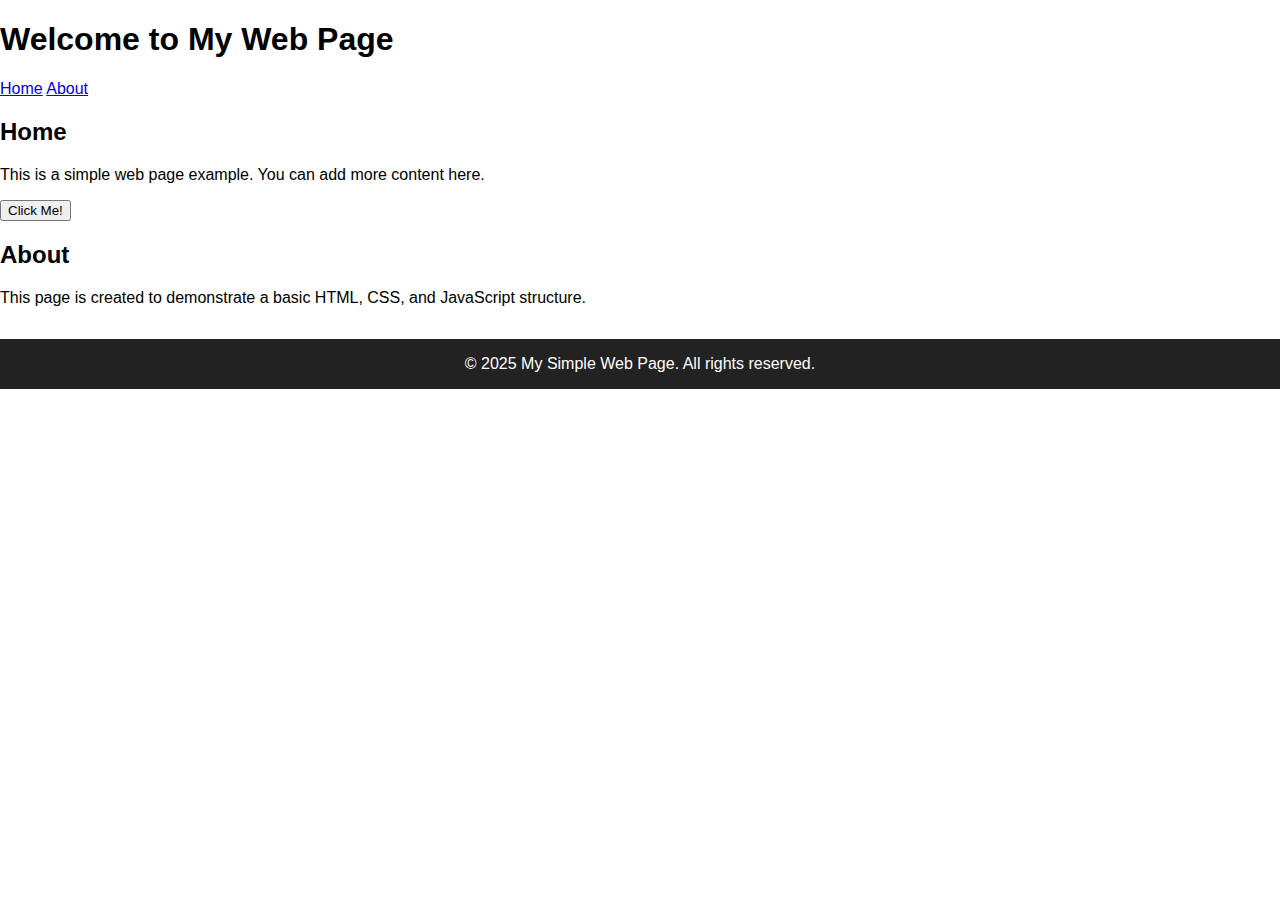
<file: index.html>
<!DOCTYPE html>
<html lang="en">
<head>
  <meta charset="UTF-8" />
  <meta name="viewport" content="width=device-width, initial-scale=1.0" />
  <title>My Simple Web Page</title>
  <link rel="stylesheet" href="style.css" />
</head>
<body>

  <header>
    <h1>Welcome to My Web Page</h1>
  </header>

  <nav>
    <a href="#home">Home</a>
    <a href="#about">About</a>
  </nav>

  <section id="home">
    <h2>Home</h2>
    <p>This is a simple web page example. You can add more content here.</p>
    <button onclick="showMessage()">Click Me!</button>
  </section>

  <section id="about">
    <h2>About</h2>
    <p>This page is created to demonstrate a basic HTML, CSS, and JavaScript structure.</p>
  </section>

  <footer>
    &copy; 2025 My Simple Web Page. All rights reserved.
  </footer>

  <script src="script.js"></script>
</body>
</html>
</file>
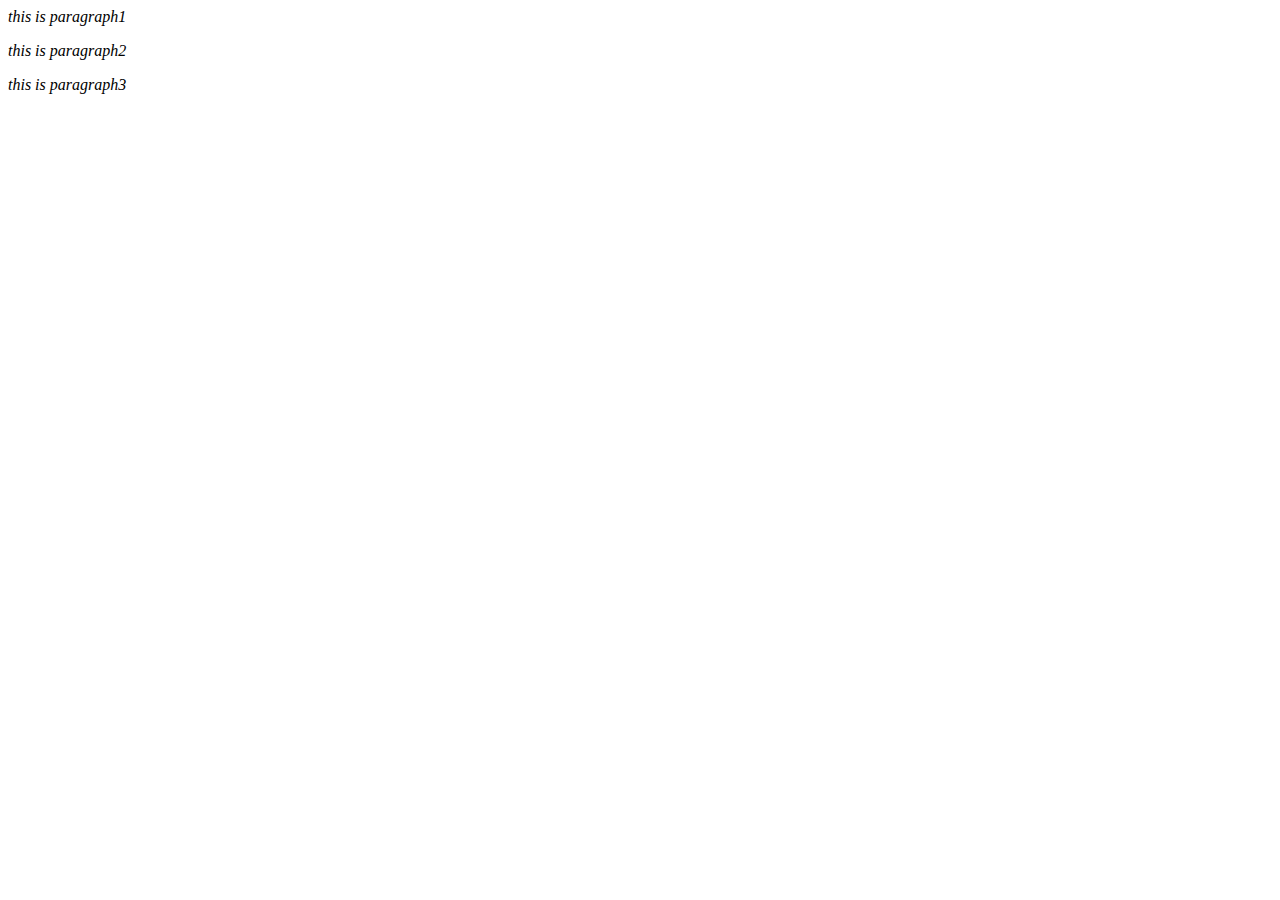
<file: demo6.html>
<html>
    <head>
        <title>
            element selector
        </title>
        <style>
            h1{color:yellow; background-colour:blue; botder; border: 10px double red; text-align: center;}
            p{colour:rgb(246, 4, 4); text-align: red center; font-style:italic;}
            </style>
    </head>
    <body>
        <p>this is paragraph1</p>
        <p>this is paragraph2</p>
        <p id="unique">this is paragraph3</p>
    </body>
</html>
</file>
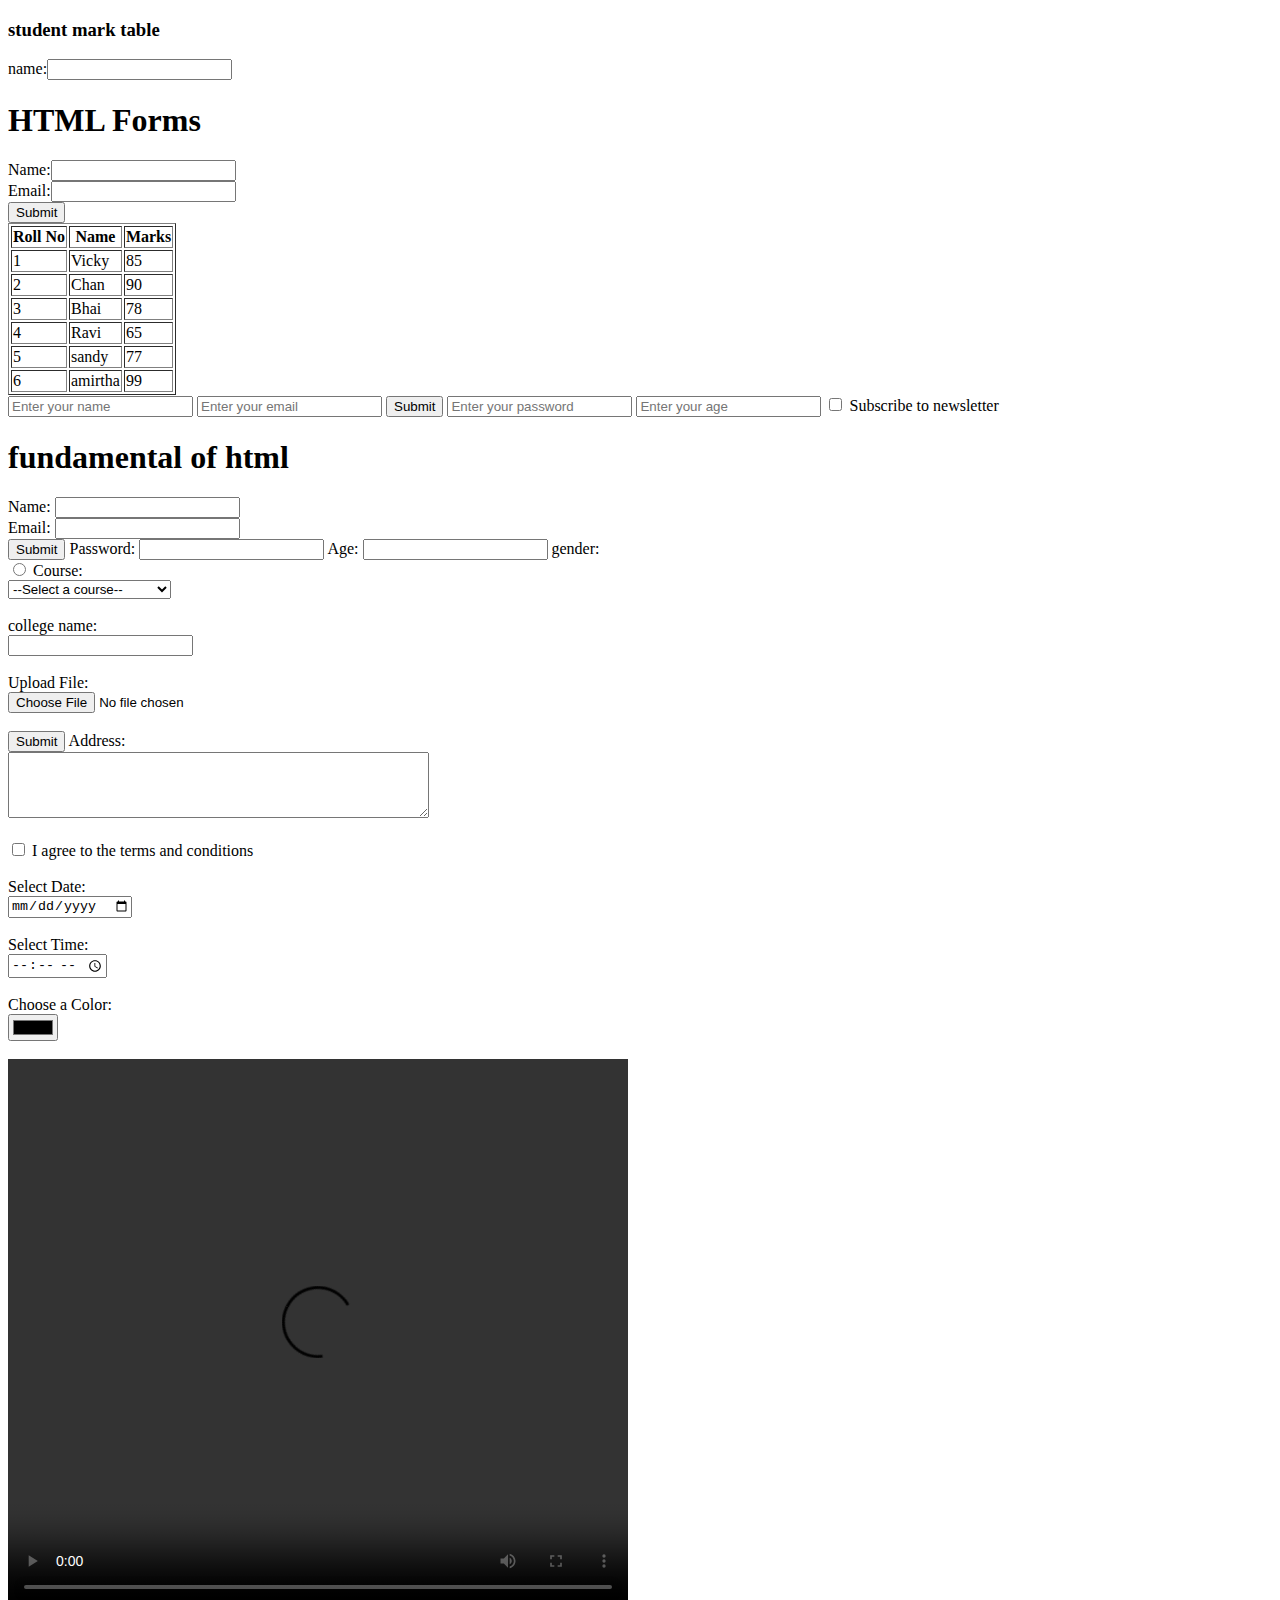
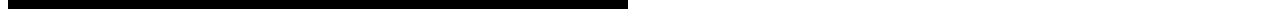
<file: second.html>
<!DOCTYPE html>
<head>
    <title>
        students marks
    </title>
</head>
<body>
<h3>student mark table</h3>
<table border="1">
    <tr>
        <th>Roll No</th>
        <th>Name</th>
        <th>Marks</th>
    </tr>
    <tr>
        <td>1</td>
        <td>Vicky</td>
        <td>85</td>
    </tr>
    <tr>
        <td>2</td>
        <td>Chan</td>
        <td>90</td>
    </tr>
    <tr>
        <td>3</td>
        <td>Bhai</td>
        <td>78</td>
    </tr>
    <tr>
        <td>4</td>
        <td>Ravi</td>
        <td>65</td>
    </tr>
    <tr>
        <td>5</td>
        <td>sandy</td>
        <td>77</td>
    </tr>
    <tr>
        <td>6</td>
        <td>amirtha</td>
        <td>99</td>
    </tr>
    <form>
        <label>name:</label>
        <input type="text" name="name" required>
    </form>
    <head>
        <title>html forms</title>
    </head>
    <body>
        <h1>HTML Forms</h1>
        <form action="/submit" method="post">
            <label for="name">Name:</label>
            <input type="text" id="name" name="name" required>
            <br>
            <label for="email">Email:</label>
            <input type="email" id="email" name="email" required>
            <br>
            <input type="submit" value="Submit">
        </form>
        </body>
        </table>
</body>
</html>
<form>
    <input type="text" name="name" placeholder="Enter your name" required>
    <input type="email" name="email" placeholder="Enter your email" required>
    <input type="submit" value="Submit">
    <input type="password"placeholder="Enter your password" required>
    <input type="number" name="age" placeholder="Enter your age" required>
    <input type="checkbox" name="subscribe" value="yes"> Subscribe to newsletter
</form>
<!DOCTYPE html>
<html>
    <head>
        <title>Welcome to the Program</title>
        </head>
        <body>
            <h1>fundamental of html</h1>
            <form>
                <label for="name">Name:</label>
                <input type="text" id="name" name="name" required>
                <br>
                <label for="email">Email:</label>
                <input type="email" id="email" name="email" required>
                <br>
                <input type="submit" value="Submit">
                <label for="password">Password:</label>
                <input type="password" id="password" name="password" required>
                <label for="age">Age:</label>
                <input type="number" id="age" name="age" required>
                <label>gender:</label><br>
                <input type="radio" id="male"name="gender" value="male" required>
                <label for="course">Course:</label><br>
                <select id="course" name="course" required>
                    <option value="">--Select a course--</option>
                    <option value="fullstack">Full Stack Development</option>
                    <option value="frontend">Frontend Development</option>
                    <option value="backend">Backend Development</option>
                    </select><br><br>
                    <label for="college">college name:</label><br>
                    <input type="text" id="college" name="college"><br><br>
                    <label for="file">Upload File:</label><br>
                    <input type="file" id="file" name="file"><br><br>
                <input type="submit" value="Submit">
                <label for="address">Address:</label><br>
                <textarea id="address" name="address" rows="4" cols="50" required></textarea><br><br>
                <input type="checkbox" id="agree" name="agree" value="yes" required>
                <label for="agree">I agree to the terms and conditions</label><br><br>
                <label for="calendar">Select Date:</label><br>
                <input type="date" id="calendar" name="calendar" required><br><br>
                <label for="time">Select Time:</label><br>
                <input type="time" id="time" name="time" required><br><br>
                <label for="color">Choose a Color:</label><br>
                <input type="color" id="color" name="color" required><br><br>
                <video width="620" height="550" controls>
                    <source src="C:\Users\vicky\Downloads\Phone Link\VID-20250721-WA0064.mp4" type="video/mp4">
                    Your browser does not support the video tag.
                    </video>
             </form>
</file>
<file: style.css>
body {
  margin: 0;
  font-family: 'Segoe UI', sans-serif;
  background-color: #fff;
}

.hero {
  background-image: url('https://source.unsplash.com/1600x600/?food,delivery');
  background-size: cover;
  background-position: center;
  color: white;
  padding: 5rem 2rem;
  text-align: center;
}

.hero-text h1 {
  font-size: 2.5rem;
  margin-bottom: 1rem;
}

.hero-text button {
  background-color: #fc8019;
  border: none;
  padding: 1rem 2rem;
  font-size: 1rem;
  color: white;
  border-radius: 5px;
  cursor: pointer;
}

.hero-text button:hover {
  background-color: #d96d17;
}

.restaurants {
  padding: 2rem;
  text-align: center;
}

.card-container {
  display: flex;
  gap: 1.5rem;
  justify-content: center;
  flex-wrap: wrap;
}

.card {
  width: 300px;
  border: 1px solid #eee;
  border-radius: 10px;
  overflow: hidden;
  box-shadow: 0 2px 8px rgba(0,0,0,0.1);
}

.card img {
  width: 100%;
  height: auto;
}

.card h3 {
  margin: 0.5rem 1rem 0;
}

.card p {
  margin: 0 1rem 1rem;
  color: #777;
}

.info {
  background-color: #f8f8f8;
  padding: 2rem;
  text-align: center;
}

.info ul {
  list-style: none;
  padding: 0;
}

.info li {
  margin: 0.5rem 0;
  font-size: 1.1rem;
}

footer {
  background-color: #222;
  color: white;
  text-align: center;
  padding: 1rem;
  margin-top: 2rem;
}
</file>
